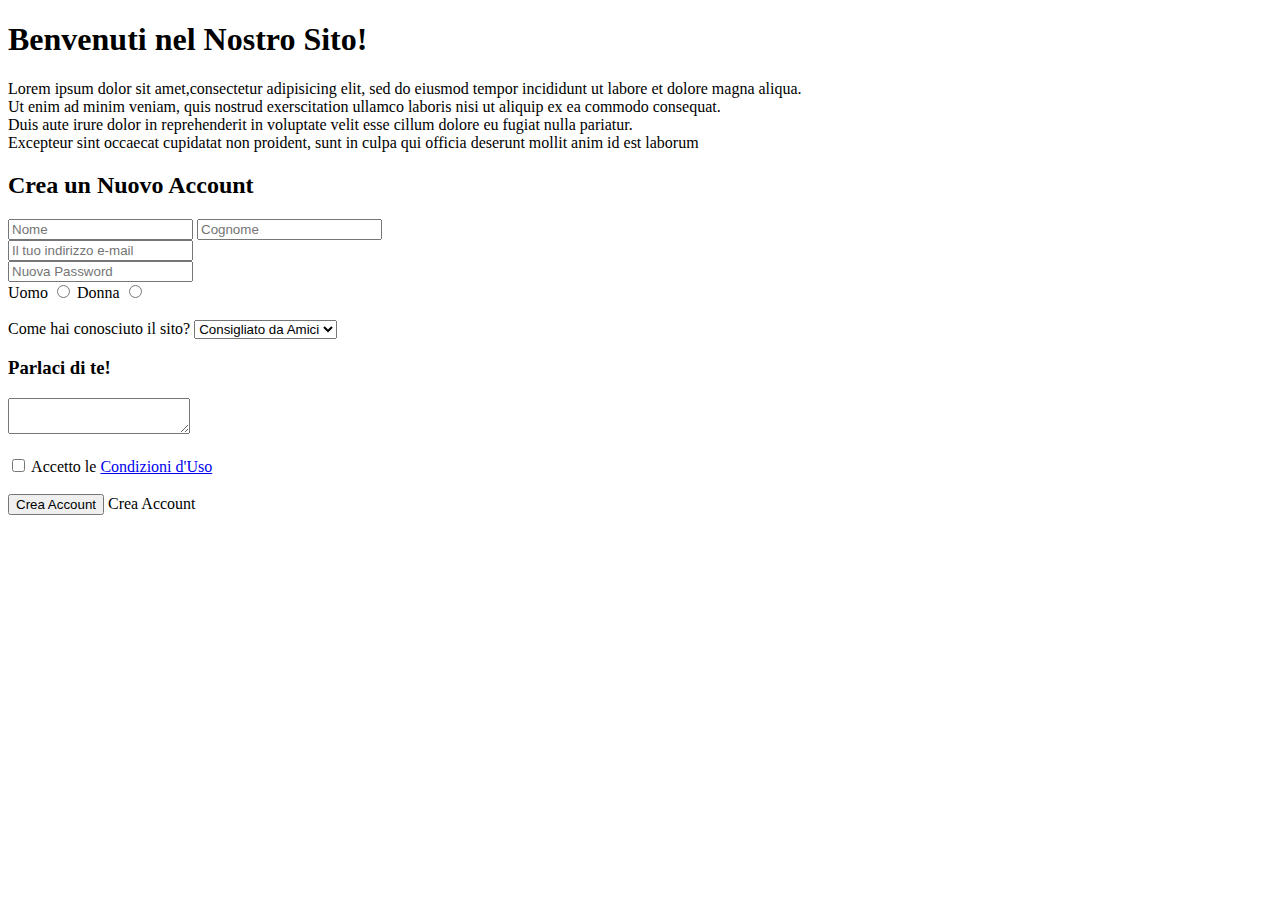
<file: WEB/appunti/Esercizio1.html>
<!DOCTYPE html>
<html>
    <head>
        <title><h1> Benvenuti nel Nostro Sito!</h1></title>
        <h1> Benvenuti nel Nostro Sito!</h1>
    </head>
        <p> Lorem ipsum dolor sit amet,consectetur adipisicing elit, sed do eiusmod tempor incididunt ut labore et dolore magna aliqua. <br> Ut enim ad minim veniam, quis nostrud exerscitation ullamco laboris nisi ut aliquip ex ea commodo consequat. <br> Duis aute irure dolor in reprehenderit in voluptate velit esse cillum dolore eu fugiat nulla pariatur. <br> Excepteur sint occaecat cupidatat non proident, sunt in culpa qui officia deserunt mollit anim id est laborum</p>
    <head>
        <h2> Crea un Nuovo Account</h2>
    </head>
    <form method>
    <input type = "text" name = "Nome" placeholder = "Nome"> <input type = "text" name = "Cognome" placeholder = "Cognome"><br>
    <input type = "text" name = "Il tuo indirizzo e-mail" placeholder= "Il tuo indirizzo e-mail"><br>
    <input type = "text" name = "Nuova Password" placeholder = "Nuova Password"><br>
    Uomo <input type="radio" value="M"> 
    Donna <input type="radio" value="F"> <br>
    
    <br>

    Come hai conosciuto il sito? 
    <select> 
        <option value = "Consigliato da Amici"> Consigliato da Amici</option>
        </option> <option value = "Trovato su Internet"> Trovato su Internet</option></select>
    <h3>Parlaci di te!</h3>
    <textarea>        
    </textarea> <br><br>
    <input type = "checkbox"> Accetto le <a href = "Condizioni d'Uso"> Condizioni d'Uso</a><br><br>
    <input type= "submit" value = "Crea Account"> Crea Account



    </form>
</html>
</file>
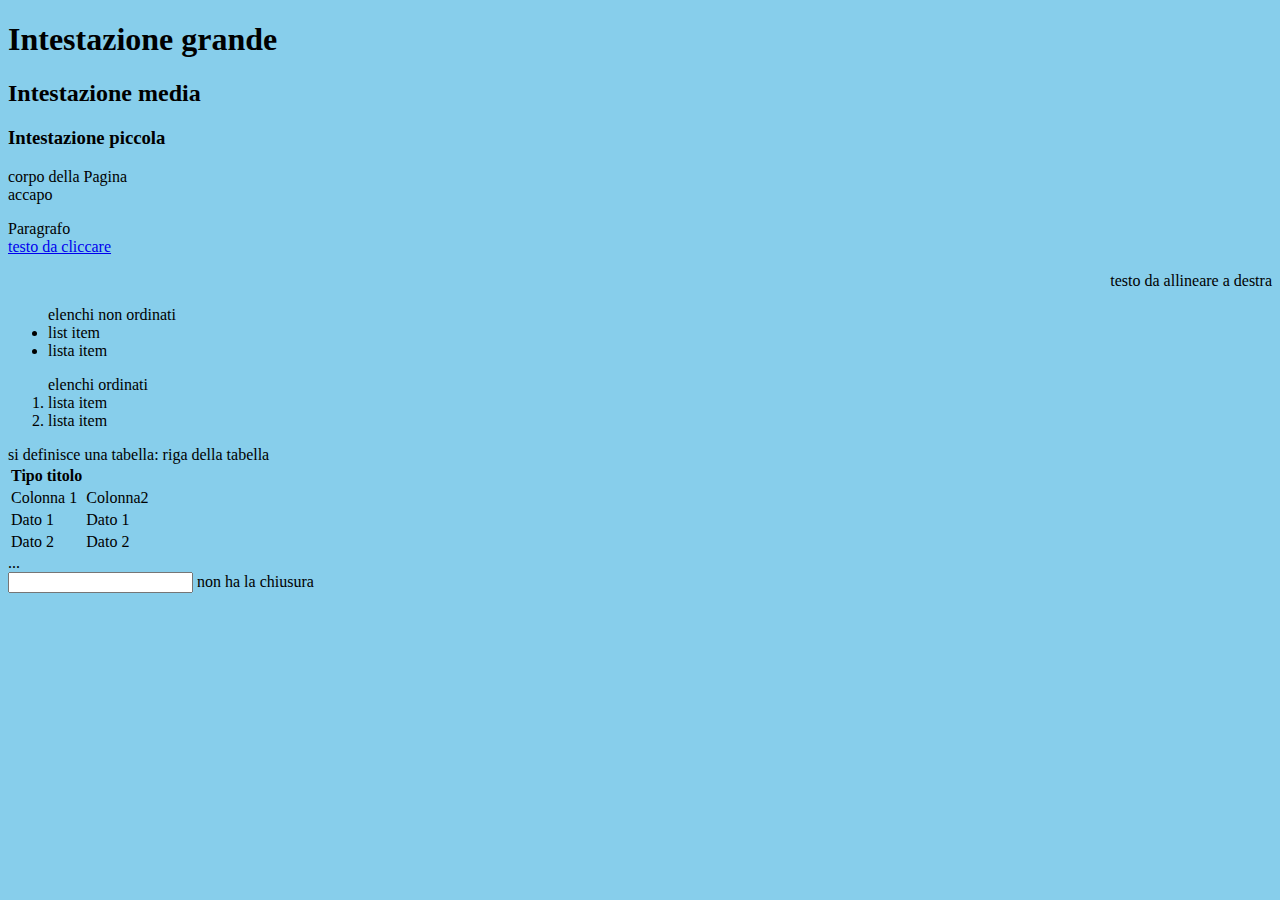
<file: WEB/appunti/lezione2.html>
<!DOCTYPE html>

<html> 
    <head> <title> Lezione 2 </title>

    </head> 
    <body bgcolor="skyblue" >
        <h1> Intestazione grande</h1>
        <h2> Intestazione media </h2>
        <h3> Intestazione piccola </h3>
        corpo della Pagina
        <br> accapo
        <p> Paragrafo <br>
        <a href = "pagina.html"> testo da cliccare </a>

        <p align="right"> testo da allineare a destra </p>
        <ul> elenchi non ordinati  
            <li> list item </li>

            <li> lista item </li>
        </ul>

        <ol> elenchi ordinati
            <li> lista item</li>
            <li> lista item</li>
        </ol>

        si definisce una tabella:
        <table> 
            <tr><th> Tipo titolo </th></tr>
            <tr> riga della tabella 
                    <td>Colonna 1</td><td>Colonna2</td>
            </tr>
            <tr>
                    <td>Dato 1</td><td>Dato 1</td>
            </tr>
            <tr>
                    <td>Dato 2</td><td>Dato 2</td>
            </tr>
        </table>
        <form method=" ""action=""name="">
            ...
        </form> 
        <input> non ha la chiusura
        <text> </text>
        
        







        </p> 
    </body>
</html>
</file>
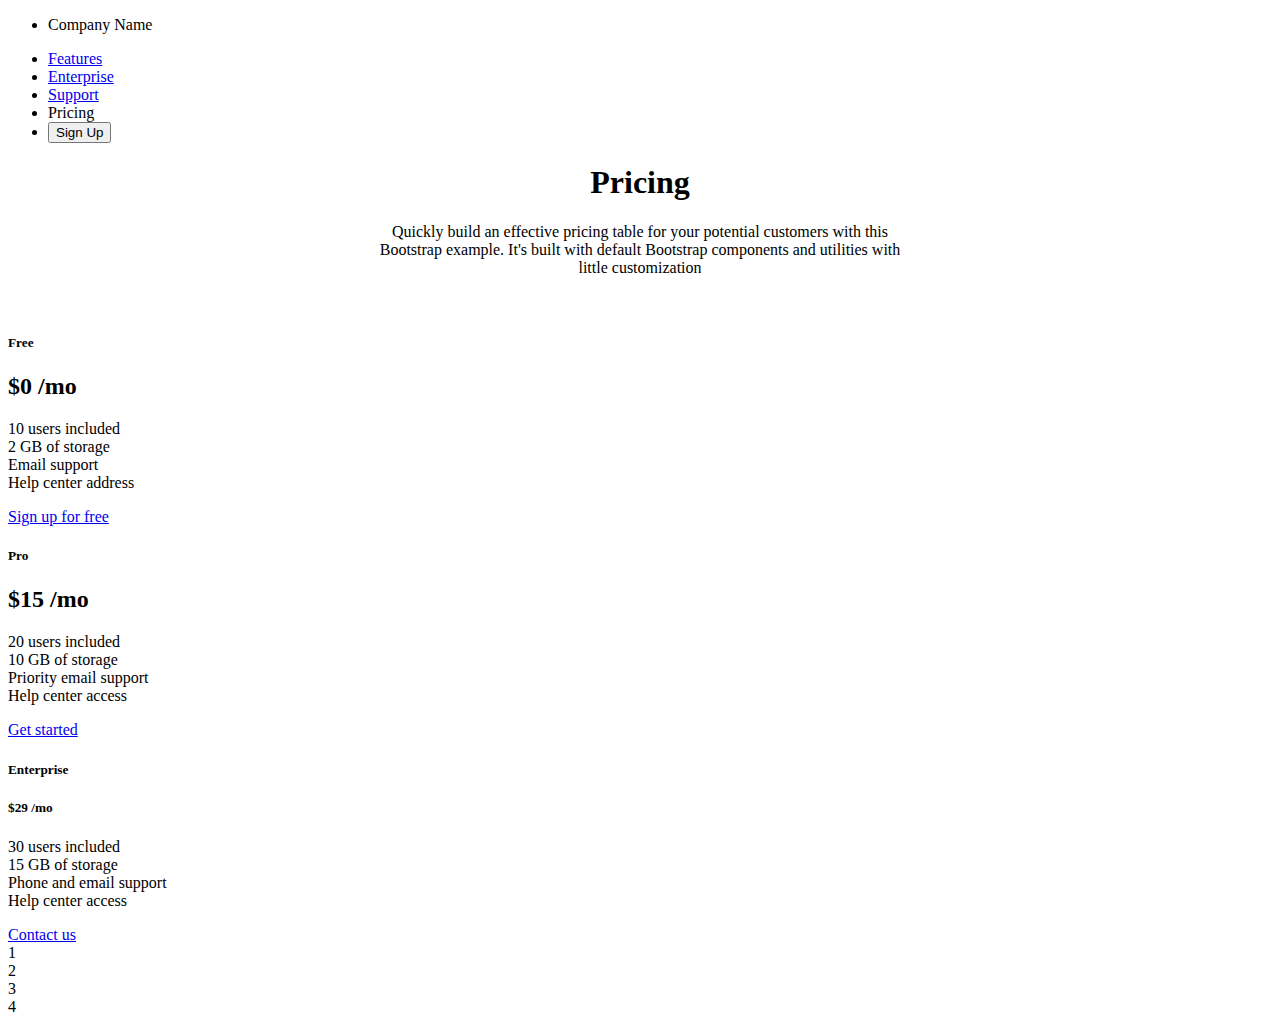
<file: WEB/bootstrap/bootstrapfinale.html>
<!doctype html>
<html lang="en">
  <head>
    <meta charset="utf-8">
    <meta name="viewport" content="width=device-width, initial-scale=1">
    <title>Esercizio Finale</title>
    <link href="https://cdn.jsdelivr.net/npm/bootstrap@5.2.3/dist/css/bootstrap.min.css" rel="stylesheet" integrity="sha384-rbsA2VBKQhggwzxH7pPCaAqO46MgnOM80zW1RWuH61DGLwZJEdK2Kadq2F9CUG65" crossorigin="anonymous">
  </head>
  <body>
    <script src="https://cdn.jsdelivr.net/npm/bootstrap@5.2.3/dist/js/bootstrap.bundle.min.js" integrity="sha384-kenU1KFdBIe4zVF0s0G1M5b4hcpxyD9F7jL+jjXkk+Q2h455rYXK/7HAuoJl+0I4" crossorigin="anonymous"></script>
    <div class="container-fluid">
        <div class="row">
            <div class="col">
                <ul>
                    <li class="nav justify-content-start">
                        <a class="nav-link disabled" aria-current="page">Company Name</a>
                    </li>
                </ul>
            </div>
            <div class="col">
                <ul class="nav justify-content-end">
                    <li class="nav-item">
                        <a class="nav-link disabled" href="#">Features</a>
                    </li>
                    <li class="nav-item">
                        <a class="nav-link disabled" href="#">Enterprise</a>
                    </li>
                    <li class="nav-item">
                        <a class="nav-link disabled" href="#">Support</a>
                    </li>
                    <li class="nav-item">
                        <a class="nav-link disabled">Pricing</a>
                    </li>
                    <li class="nav-item">
                        <button type="button" class="btn btn-outline-primary">Sign Up</button>
                    </li>
                </ul>
            </div>
        </div>
    </div>
    <h1 align="center"> Pricing </h1>
    <div align="center"> Quickly build an effective pricing table for your potential customers with this <br/>Bootstrap example.
         It's built with default Bootstrap components and utilities with <br/>little customization  
    </div><br/><br/>
    <div class="container">
        <div class="row justify-content-center g-4">
            <div class="col-md-4">
                <div class="card text-center h-100">
                    <div class="card-body">
                      <h5 class="card-text" bgcolor="grey"> Free </h2>
                      <h2 class="Card title">$0 /mo </h5>
                        <p class="card-text">10 users included <br/> 
                        2 GB of storage <br/>
                        Email support <br/>
                        Help center address 
                        </p>
                      <a href="#" class="btn btn-primary">Sign up for free</a>
                    </div>
                  </div>
            </div>
            <div class="col-md-4">
                <div class="card text-center h-100">
                    <div class="card-body">
                      <h5 class="card-text" bgcolor="grey"> Pro </h2>
                      <h2 class="card-title">$15 /mo</h5>
                      <p class="card-text">
                        20 users included <br/>
                        10 GB of storage <br/>
                        Priority email support <br/>
                        Help center access <br/> 
                      </p>
                      <a href="#" class="btn btn-primary">Get started</a>
                    </div>
                  </div>
            </div>
            <div class="col-md-4">
                <div class="card text-center h-100">
                    <div class="card-body">
                      <h5 class="card-text" bgcolor="grey"> Enterprise </h2>  
                      <h5 class="card-title">$29 /mo</h5>
                      <p class="card-text">
                        30 users included <br/>
                        15 GB of storage <br/>
                        Phone and email support <br/>
                        Help center access
                      </p>
                      <a href="#" class="btn btn-primary">Contact us</a>
                    </div>
                  </div>
            </div>
        </div>
        <div class="row justify-content-center">
            <div class="col">
                1
            </div>
            <div class="col">
                2
            </div>
            <div class="col">
                3
            </div>
            <div class="col">
                4
            </div>
        </div>
    </div>
  </body>
</html>
</file>
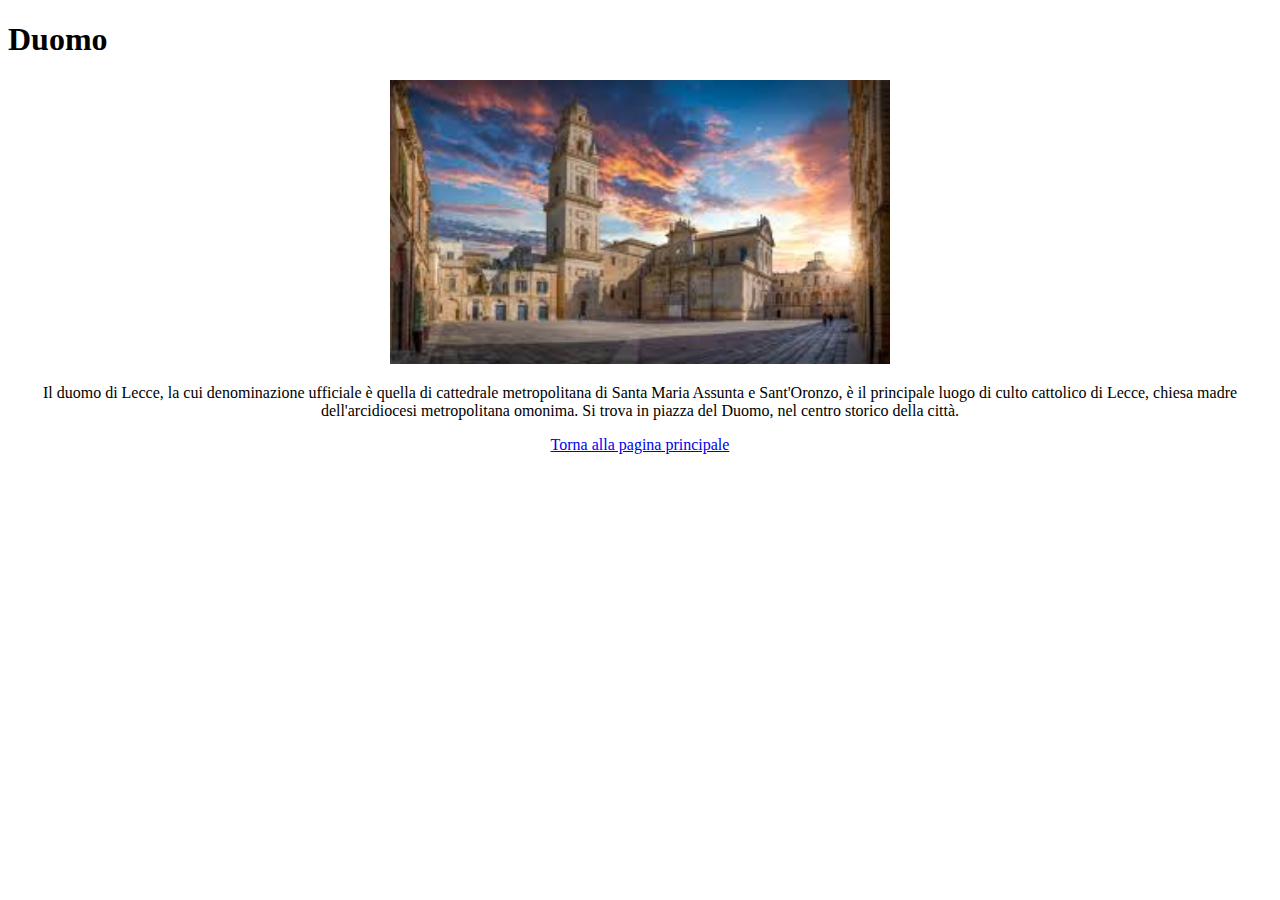
<file: WEB/città/duomo.html>
<!DOCTYPE html>
<html> 
    <head> 
        <title> La mia città: Lecce</title>
    </head> 
    <h1> Duomo </h1>
    <body>
        <div align = "center"> 
        <img width= "500px" src = "web/città/immagini/duomo.jpeg">
        <p> Il duomo di Lecce, la cui denominazione ufficiale è quella di cattedrale metropolitana di Santa Maria Assunta e Sant'Oronzo, è il principale luogo di culto cattolico di Lecce, chiesa madre dell'arcidiocesi metropolitana omonima. Si trova in piazza del Duomo, nel centro storico della città.
        </p>
        <a href= "città.html"> 
            Torna alla pagina principale
        </a>
        </div>
    </body>


</html>
</file>
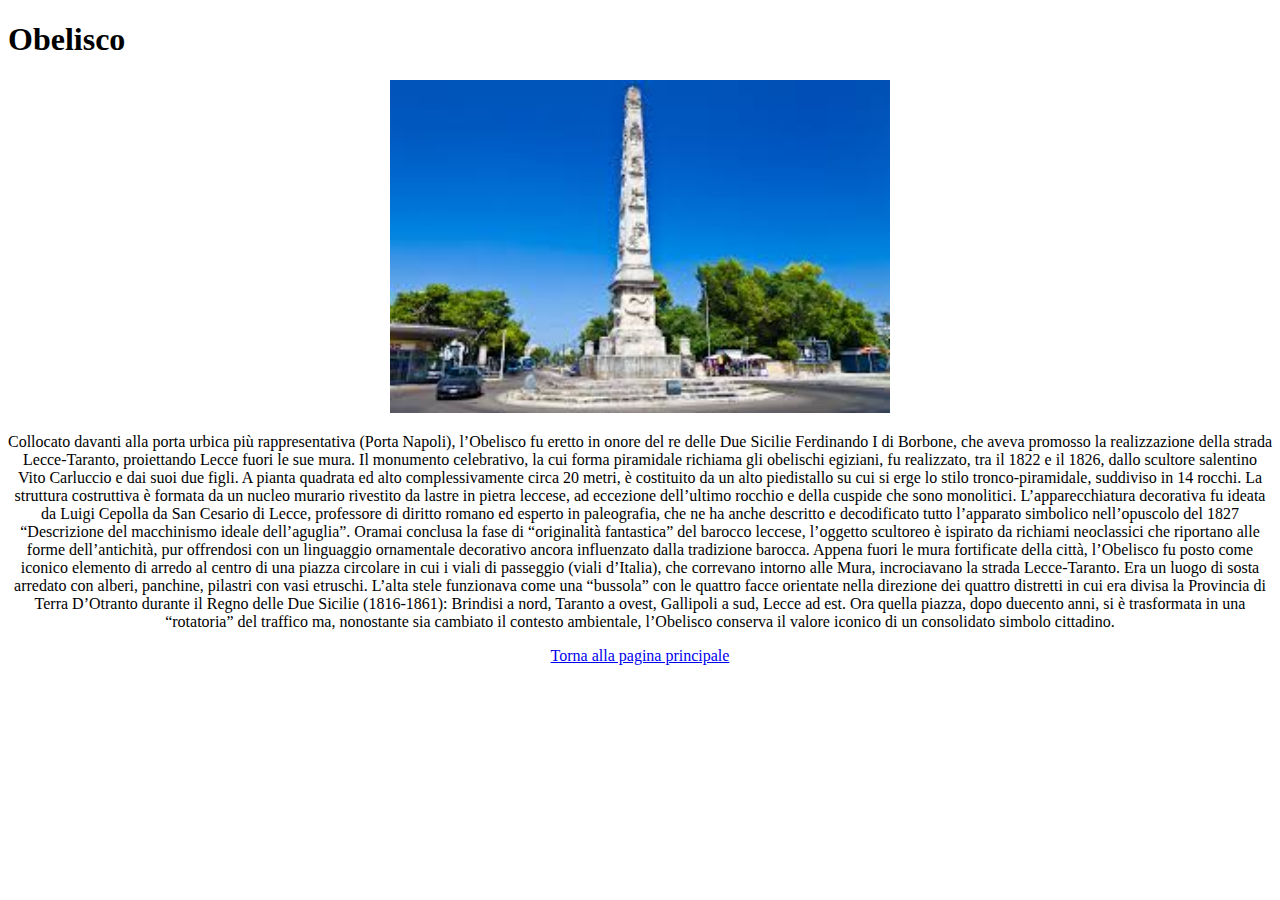
<file: WEB/città/obelisco.html>
<!DOCTYPE html>
<html> 
    <head> 
        <title> La mia città: Lecce</title>
    </head> 
    <h1> Obelisco </h1>
    <body>
        <div align = "center"> 
        <img width= "500px" src = "web/città/immagini/obelisco.jpeg">
        <p> 
            Collocato davanti alla porta urbica più rappresentativa (Porta Napoli), l’Obelisco fu eretto in onore del re delle Due Sicilie Ferdinando I di Borbone, che aveva promosso la realizzazione della strada Lecce-Taranto, proiettando Lecce fuori le sue mura.

            Il monumento celebrativo, la cui forma piramidale richiama gli obelischi egiziani, fu realizzato, tra il 1822 e il 1826, dallo scultore salentino Vito Carluccio e dai suoi due figli. 
            
            A pianta quadrata ed alto complessivamente circa 20 metri, è costituito da un alto piedistallo su cui si erge lo stilo tronco-piramidale, suddiviso in 14 rocchi. La struttura costruttiva è formata da un nucleo murario rivestito da lastre in pietra leccese, ad eccezione dell’ultimo rocchio e della cuspide che sono monolitici.
            
            L’apparecchiatura decorativa fu ideata da Luigi Cepolla da San Cesario di Lecce, professore di diritto romano ed esperto in paleografia, che ne ha anche descritto e decodificato tutto l’apparato simbolico nell’opuscolo del 1827 “Descrizione del macchinismo ideale dell’aguglia”.
            
            Oramai conclusa la fase di “originalità fantastica” del barocco leccese, l’oggetto scultoreo è ispirato da richiami neoclassici che riportano alle forme dell’antichità, pur offrendosi con un linguaggio ornamentale decorativo ancora influenzato dalla tradizione barocca. 
            
            Appena fuori le mura fortificate della città, l’Obelisco fu posto come iconico elemento di arredo al centro di una piazza circolare in cui i viali di passeggio (viali d’Italia), che correvano intorno alle Mura, incrociavano la strada Lecce-Taranto.  Era un luogo di sosta arredato con alberi, panchine, pilastri con vasi etruschi.
            
            L’alta stele funzionava come una “bussola” con le quattro facce orientate nella direzione dei quattro distretti in cui era divisa la Provincia di Terra D’Otranto durante il Regno delle Due Sicilie (1816-1861): Brindisi a nord, Taranto a ovest, Gallipoli a sud, Lecce ad est.
            
            Ora quella piazza, dopo duecento anni, si è trasformata in una “rotatoria” del traffico ma, nonostante sia cambiato il contesto ambientale, l’Obelisco conserva il valore iconico di un consolidato simbolo cittadino. 
        </p>
        <a href= "città.html"> 
            Torna alla pagina principale
        </a>
        </div>
    </body>


</html>
</file>
